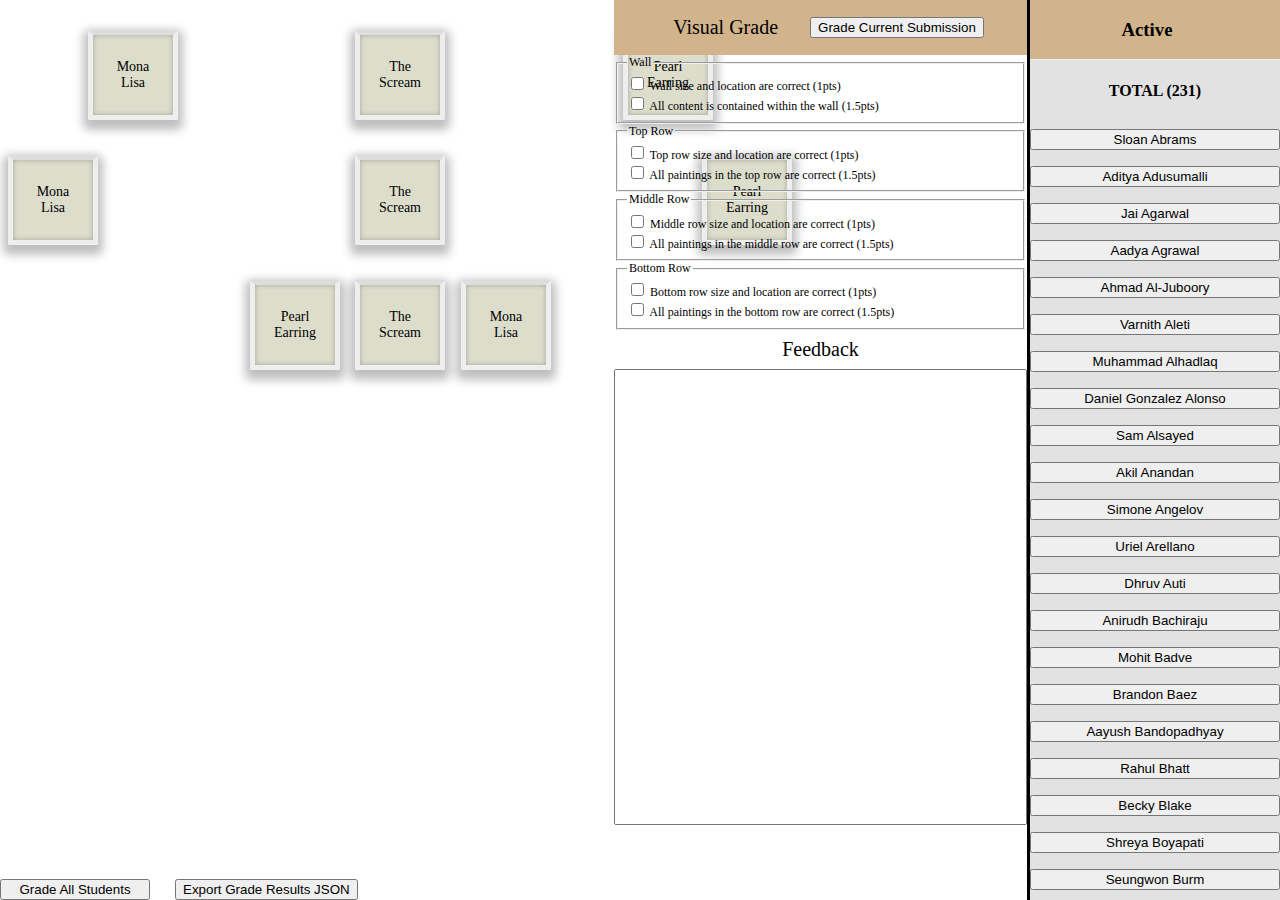
<file: index.html>
<!-- DO NOT MODIFY THIS HTML FILE -->
<!DOCTYPE html>
<html lang="en">

<head>
  <meta charset="utf-8" />
  <meta name="viewport" content="width=device-width, initial-scale=1" />
  <meta name="description" content="CS 409 Midterm" />
  <link rel="stylesheet" href="readonly.css" />
  <link rel="stylesheet" href="grading/public/grading.css" />
  <!-- This will dynamically change with buttons! -->
  <link id="submission-style-css" rel="stylesheet" href="style.css" />

  <!-- Grading script -->
  <script src="grading/public/autograder.js"></script>
  <title> CS 409 Midterm </title>
</head>

<body>

  <div class="container">
    <div class="row-1">
      <div class="frame location-1">
        <div class="frame-label">
          Mona Lisa
        </div>
      </div>
      <div class="frame location-2">
        <div class="frame-label">
          The Scream
        </div>
      </div>
      <div class="frame location-3">
        <div class="frame-label">
          Pearl Earring
        </div>
      </div>
    </div>
    <div class="row-2">
      <div class="frame location-4">
        <div class="frame-label">
          Mona Lisa
        </div>
      </div>
      <div class="frame location-5">
        <div class="frame-label">
          The Scream
        </div>
      </div>
      <div class="frame location-6">
        <div class="frame-label">
          Pearl Earring
        </div>
      </div>
    </div>
    <div class="row-3">
      <div class="frame location-7">
        <div class="frame-label">
          Pearl Earring
        </div>
      </div>
      <div class="frame location-8">
        <div class="frame-label">
          The Scream
        </div>
      </div>
      <div class="frame location-9">
        <div class="frame-label">
          Mona Lisa
        </div>
      </div>
    </div>

    <div class="wall">
      <div class="row">
        <div class="mona-lisa"></div>
        <div class="the-scream"></div>
        <div class="girl-with-the-pearl-earring"></div>
      </div>
      <div class="row">
        <div class="mona-lisa"></div>
        <div class="the-scream"></div>
        <div class="girl-with-the-pearl-earring"></div>
      </div>
      <div class="row">
        <div class="mona-lisa"></div>
        <div class="the-scream"></div>
        <div class="girl-with-the-pearl-earring"></div>
      </div>
    </div>
  </div>

  <button id="grade-all-button" onclick="gradeAll()">Grade All Students</button>
  <button id="export-all-button" onclick="download()">Export Grade Results JSON</button>

  <div id="grading-tools">

    <div id="grading-tools-autograder">
      <form id="visual-grade-rubric">
        <div id="grading-tools-form-header">
          <div style="font-size: 20px; padding: 16px; text-align: center;">Visual Grade</div>
          <button onclick="grade()">Grade Current Submission</button>
        </div>
        <fieldset>
          <legend style="user-select: none;">Wall</legend>
          <div>
            <input type="checkbox" id="wall-style-check" name="wall-style-check" data-visual-points="1"
              data-error-message="Wall size and location are incorrect" />
            <label for="wall-style-check" style="user-select: none;">Wall size and location are correct (1pts)</label>
          </div>
          <div>
            <input type="checkbox" id="wall-content-check" name="wall-content-check" data-visual-points="1.5"
              data-error-message="Not all content is contained within the wall" />
            <label for="wall-content-check" style="user-select: none;">All content is contained within the
              wall (1.5pts)</label>
          </div>
        </fieldset>
        <fieldset>
          <legend style="user-select: none;">Top Row</legend>
          <div>
            <input type="checkbox" id="top-row-rows-check" name="top-row-rows-check" data-visual-points="1"
              data-error-message="" data-error-message="Top row size and location are incorrect" />
            <label for="top-row-rows-check" style="user-select: none;">Top row size and location are correct
              (1pts)</label>
          </div>
          <div>
            <input type="checkbox" id="top-row-images-check" name="top-row-images-check" data-visual-points="1.5"
              data-error-message="One or more paintings in the top row is incorrect" />
            <label for="top-row-images-check" style="user-select: none;">All paintings in the top row are correct
              (1.5pts)</label>
          </div>
        </fieldset>
        <fieldset>
          <legend style="user-select: none;">Middle Row</legend>
          <div>
            <input type="checkbox" id="middle-row-rows-check" name="middle-row-rows-check" data-visual-points="1"
              data-error-message="Middle row size and location are incorrect" />
            <label for="middle-row-rows-check" style="user-select: none;">Middle row size and location are correct
              (1pts)</label>
          </div>
          <div>
            <input type="checkbox" id="middle-row-images-check" name="middle-row-images-check" data-visual-points="1.5"
              data-error-message="One or more paintings in the middle row is incorrect" />
            <label for="middle-row-images-check" style="user-select: none;">All paintings in the middle row are correct
              (1.5pts)</label>
          </div>
        </fieldset>
        <fieldset>
          <legend style="user-select: none;">Bottom Row</legend>
          <div>
            <input type="checkbox" id="bottom-row-rows-check" name="bottom-row-rows-check" data-visual-points="1"
              data-error-message="Bottom row size and location are incorrect" />
            <label for="bottom-row-rows-check" style="user-select: none;">Bottom row size and location are correct
              (1pts)</label>
          </div>
          <div>
            <input type="checkbox" id="bottom-row-images-check" name="bottom-row-images-check" data-visual-points="1.5"
              data-error-message="One or more paintings in the bottom row is incorrect" />
            <label for="bottom-row-images-check" style="user-select: none;">All paintings in the bottom row are correct
              (1.5pts)</label>
          </div>
        </fieldset>
      </form>

      <div style="font-size: 20px; padding: 8px; text-align: center;">
        Feedback
      </div>
      <textarea id="autograde-feedback" readonly style="resize: none; height: 50vh;"></textarea>
    </div>

    <div id="grading-tools-filter">

      <div id="grading-tools-header">
        <h3>Active <span id="count"></span></h3>
        <p id="active"></p>
      </div>

      <div id="grading-tools-submissions">
        <h4>TOTAL <span id="total"></span></h4>
        <!-- TODO: Copy paste buttons from buttons.html here -->
        <button id="submission_button_1" class="submission_button" onclick="swapStyle(this)"
          style="margin: 8px; width: 100%; height: 48px;" data-button-id="1" data-canvas-full-name="Sloan Abrams"
          data-canvas-id="123250" data-css-file-name="abrams_sloan123250_question_5177500_14851024_style.css">
          Sloan Abrams
        </button>
        <button id="submission_button_2" class="submission_button" onclick="swapStyle(this)"
          style="margin: 8px; width: 100%; height: 48px;" data-button-id="2" data-canvas-full-name="Aditya Adusumalli"
          data-canvas-id="113676" data-css-file-name="adusumalli_aditya113676_question_5177500_14845817_style.css">
          Aditya Adusumalli
        </button>
        <button id="submission_button_3" class="submission_button" onclick="swapStyle(this)"
          style="margin: 8px; width: 100%; height: 48px;" data-button-id="3" data-canvas-full-name="Jai Agarwal"
          data-canvas-id="360306" data-css-file-name="agarwal_jai360306_question_5177500_14845621_style.css">
          Jai Agarwal
        </button>
        <button id="submission_button_4" class="submission_button" onclick="swapStyle(this)"
          style="margin: 8px; width: 100%; height: 48px;" data-button-id="4" data-canvas-full-name="Aadya Agrawal"
          data-canvas-id="406572" data-css-file-name="agrawal_aadya406572_question_5177500_14805966_style.css">
          Aadya Agrawal
        </button>
        <button id="submission_button_5" class="submission_button" onclick="swapStyle(this)"
          style="margin: 8px; width: 100%; height: 48px;" data-button-id="5" data-canvas-full-name="Ahmad Al-Juboory"
          data-canvas-id="9416" data-css-file-name="al-juboory_ahmad9416_question_5177500_14809642_style.css">
          Ahmad Al-Juboory
        </button>
        <button id="submission_button_6" class="submission_button" onclick="swapStyle(this)"
          style="margin: 8px; width: 100%; height: 48px;" data-button-id="6" data-canvas-full-name="Varnith Aleti"
          data-canvas-id="323043" data-css-file-name="aleti_varnith323043_question_5177500_14837229_style.css">
          Varnith Aleti
        </button>
        <button id="submission_button_7" class="submission_button" onclick="swapStyle(this)"
          style="margin: 8px; width: 100%; height: 48px;" data-button-id="7" data-canvas-full-name="Muhammad Alhadlaq"
          data-canvas-id="67734" data-css-file-name="alhadlaq_muhammad67734_question_5177500_14848993_styles.css">
          Muhammad Alhadlaq
        </button>
        <button id="submission_button_8" class="submission_button" onclick="swapStyle(this)"
          style="margin: 8px; width: 100%; height: 48px;" data-button-id="8"
          data-canvas-full-name="Daniel Gonzalez Alonso" data-canvas-id="410769"
          data-css-file-name="alonso_gonzalez_daniel410769_question_5177500_14766441_style.css">
          Daniel Gonzalez Alonso
        </button>
        <button id="submission_button_9" class="submission_button" onclick="swapStyle(this)"
          style="margin: 8px; width: 100%; height: 48px;" data-button-id="9" data-canvas-full-name="Sam Alsayed"
          data-canvas-id="324079" data-css-file-name="alsayed_sam324079_question_5177500_14838723_style.css">
          Sam Alsayed
        </button>
        <button id="submission_button_10" class="submission_button" onclick="swapStyle(this)"
          style="margin: 8px; width: 100%; height: 48px;" data-button-id="10" data-canvas-full-name="Akil Anandan"
          data-canvas-id="402823" data-css-file-name="anandan_akil402823_question_5177500_14801372_style.css">
          Akil Anandan
        </button>
        <button id="submission_button_11" class="submission_button" onclick="swapStyle(this)"
          style="margin: 8px; width: 100%; height: 48px;" data-button-id="11" data-canvas-full-name="Simone Angelov"
          data-canvas-id="122604" data-css-file-name="angelov_simone122604_question_5177500_14786358_styles.css">
          Simone Angelov
        </button>
        <button id="submission_button_12" class="submission_button" onclick="swapStyle(this)"
          style="margin: 8px; width: 100%; height: 48px;" data-button-id="12" data-canvas-full-name="Uriel Arellano"
          data-canvas-id="355762" data-css-file-name="arellano_uriel355762_question_5177500_14828532_styles.css">
          Uriel Arellano
        </button>
        <button id="submission_button_13" class="submission_button" onclick="swapStyle(this)"
          style="margin: 8px; width: 100%; height: 48px;" data-button-id="13" data-canvas-full-name="Dhruv Auti"
          data-canvas-id="32379" data-css-file-name="auti_dhruv32379_question_5177500_14799622_style.css">
          Dhruv Auti
        </button>
        <button id="submission_button_14" class="submission_button" onclick="swapStyle(this)"
          style="margin: 8px; width: 100%; height: 48px;" data-button-id="14" data-canvas-full-name="Anirudh Bachiraju"
          data-canvas-id="114103" data-css-file-name="bachiraju_anirudh114103_question_5177500_14850896_style.css">
          Anirudh Bachiraju
        </button>
        <button id="submission_button_15" class="submission_button" onclick="swapStyle(this)"
          style="margin: 8px; width: 100%; height: 48px;" data-button-id="15" data-canvas-full-name="Mohit Badve"
          data-canvas-id="404236" data-css-file-name="badve_mohit404236_question_5177500_14851504_style.css">
          Mohit Badve
        </button>
        <button id="submission_button_16" class="submission_button" onclick="swapStyle(this)"
          style="margin: 8px; width: 100%; height: 48px;" data-button-id="16" data-canvas-full-name="Brandon Baez"
          data-canvas-id="203249" data-css-file-name="baez_brandon203249_question_5177500_14810297_style.css">
          Brandon Baez
        </button>
        <button id="submission_button_17" class="submission_button" onclick="swapStyle(this)"
          style="margin: 8px; width: 100%; height: 48px;" data-button-id="17"
          data-canvas-full-name="Aayush Bandopadhyay" data-canvas-id="114117"
          data-css-file-name="bandopadhyay_aayush114117_question_5177500_14843415_styles.css">
          Aayush Bandopadhyay
        </button>
        <button id="submission_button_18" class="submission_button" onclick="swapStyle(this)"
          style="margin: 8px; width: 100%; height: 48px;" data-button-id="18" data-canvas-full-name="Rahul Bhatt"
          data-canvas-id="121966" data-css-file-name="bhatt_rahul121966_question_5177500_14767002_style.css">
          Rahul Bhatt
        </button>
        <button id="submission_button_19" class="submission_button" onclick="swapStyle(this)"
          style="margin: 8px; width: 100%; height: 48px;" data-button-id="19" data-canvas-full-name="Becky Blake"
          data-canvas-id="122596" data-css-file-name="blake_becky122596_question_5177500_14806700_style.css">
          Becky Blake
        </button>
        <button id="submission_button_20" class="submission_button" onclick="swapStyle(this)"
          style="margin: 8px; width: 100%; height: 48px;" data-button-id="20" data-canvas-full-name="Shreya Boyapati"
          data-canvas-id="141033" data-css-file-name="boyapati_shreya141033_question_5177500_14835411_style.css">
          Shreya Boyapati
        </button>
        <button id="submission_button_21" class="submission_button" onclick="swapStyle(this)"
          style="margin: 8px; width: 100%; height: 48px;" data-button-id="21" data-canvas-full-name="Seungwon Burm"
          data-canvas-id="401734" data-css-file-name="burm_seungwon401734_question_5177500_14786770_style.css">
          Seungwon Burm
        </button>
        <button id="submission_button_22" class="submission_button" onclick="swapStyle(this)"
          style="margin: 8px; width: 100%; height: 48px;" data-button-id="22" data-canvas-full-name="Ariel Byun"
          data-canvas-id="16442" data-css-file-name="byun_ariel16442_question_5177500_14805654_style.css">
          Ariel Byun
        </button>
        <button id="submission_button_23" class="submission_button" onclick="swapStyle(this)"
          style="margin: 8px; width: 100%; height: 48px;" data-button-id="23" data-canvas-full-name="Qinghong Cai"
          data-canvas-id="402628" data-css-file-name="cai_qinghong402628_question_5177500_14768905_style.css">
          Qinghong Cai
        </button>
        <button id="submission_button_24" class="submission_button" onclick="swapStyle(this)"
          style="margin: 8px; width: 100%; height: 48px;" data-button-id="24" data-canvas-full-name="Xiaoyang Cai"
          data-canvas-id="107432" data-css-file-name="cai_xiaoyang107432_question_5177500_14813500_style.css">
          Xiaoyang Cai
        </button>
        <button id="submission_button_25" class="submission_button" onclick="swapStyle(this)"
          style="margin: 8px; width: 100%; height: 48px;" data-button-id="25" data-canvas-full-name="Yue Cao"
          data-canvas-id="326369" data-css-file-name="cao_yue326369_question_5177500_14835581_style.css">
          Yue Cao
        </button>
        <button id="submission_button_26" class="submission_button" onclick="swapStyle(this)"
          style="margin: 8px; width: 100%; height: 48px;" data-button-id="26" data-canvas-full-name="Zhiteng Cao"
          data-canvas-id="385740" data-css-file-name="cao_zhiteng385740_question_5177500_14850962_style.css">
          Zhiteng Cao
        </button>
        <button id="submission_button_27" class="submission_button" onclick="swapStyle(this)"
          style="margin: 8px; width: 100%; height: 48px;" data-button-id="27" data-canvas-full-name="Sneha Chaliki"
          data-canvas-id="329973" data-css-file-name="chaliki_sneha329973_question_5177500_14832400_style.css">
          Sneha Chaliki
        </button>
        <button id="submission_button_28" class="submission_button" onclick="swapStyle(this)"
          style="margin: 8px; width: 100%; height: 48px;" data-button-id="28" data-canvas-full-name="Han-Chih Chang"
          data-canvas-id="402838" data-css-file-name="chang_han-chih402838_question_5177500_14798561_style.css">
          Han-Chih Chang
        </button>
        <button id="submission_button_29" class="submission_button" onclick="swapStyle(this)"
          style="margin: 8px; width: 100%; height: 48px;" data-button-id="29" data-canvas-full-name="Divyansh Chaudhary"
          data-canvas-id="374675" data-css-file-name="chaudhary_divyansh374675_question_5177500_14800303_style.css">
          Divyansh Chaudhary
        </button>
        <button id="submission_button_30" class="submission_button" onclick="swapStyle(this)"
          style="margin: 8px; width: 100%; height: 48px;" data-button-id="30" data-canvas-full-name="Congzheng Chen"
          data-canvas-id="406291" data-css-file-name="chen_congzheng406291_question_5177500_14833608_style.css">
          Congzheng Chen
        </button>
        <button id="submission_button_31" class="submission_button" onclick="swapStyle(this)"
          style="margin: 8px; width: 100%; height: 48px;" data-button-id="31" data-canvas-full-name="Hongxiao Chen"
          data-canvas-id="43346" data-css-file-name="chen_hongxiao43346_question_5177500_14722223_style.css">
          Hongxiao Chen
        </button>
        <button id="submission_button_32" class="submission_button" onclick="swapStyle(this)"
          style="margin: 8px; width: 100%; height: 48px;" data-button-id="32" data-canvas-full-name="Shenghao Cheng"
          data-canvas-id="174555" data-css-file-name="cheng_shenghao174555_question_5177500_14755827_style.css">
          Shenghao Cheng
        </button>
        <button id="submission_button_33" class="submission_button" onclick="swapStyle(this)"
          style="margin: 8px; width: 100%; height: 48px;" data-button-id="33" data-canvas-full-name="Shuo Cheng"
          data-canvas-id="368899" data-css-file-name="cheng_shuo368899_question_5177500_14851139_style.css">
          Shuo Cheng
        </button>
        <button id="submission_button_34" class="submission_button" onclick="swapStyle(this)"
          style="margin: 8px; width: 100%; height: 48px;" data-button-id="34" data-canvas-full-name="Yu-Ting Cheng"
          data-canvas-id="406714" data-css-file-name="cheng_yu-ting406714_question_5177500_14798652_style.css">
          Yu-Ting Cheng
        </button>
        <button id="submission_button_35" class="submission_button" onclick="swapStyle(this)"
          style="margin: 8px; width: 100%; height: 48px;" data-button-id="35" data-canvas-full-name="Alyson Chu"
          data-canvas-id="15421" data-css-file-name="chu_alyson15421_question_5177500_14815412_style.css">
          Alyson Chu
        </button>
        <button id="submission_button_36" class="submission_button" onclick="swapStyle(this)"
          style="margin: 8px; width: 100%; height: 48px;" data-button-id="36" data-canvas-full-name="Jarrett Cura"
          data-canvas-id="326347" data-css-file-name="cura_jarrett326347_question_5177500_14798079_styles.css">
          Jarrett Cura
        </button>
        <button id="submission_button_37" class="submission_button" onclick="swapStyle(this)"
          style="margin: 8px; width: 100%; height: 48px;" data-button-id="37" data-canvas-full-name="Sravya Davuluri"
          data-canvas-id="327845" data-css-file-name="davuluri_sravya327845_question_5177500_14823798_style.css">
          Sravya Davuluri
        </button>
        <button id="submission_button_38" class="submission_button" onclick="swapStyle(this)"
          style="margin: 8px; width: 100%; height: 48px;" data-button-id="38" data-canvas-full-name="Kian Guzman De"
          data-canvas-id="325547" data-css-file-name="de_guzman_kian325547_question_5177500_14850499_style.css">
          Kian Guzman De
        </button>
        <button id="submission_button_39" class="submission_button" onclick="swapStyle(this)"
          style="margin: 8px; width: 100%; height: 48px;" data-button-id="39" data-canvas-full-name="Chris Deng"
          data-canvas-id="125041" data-css-file-name="deng_chris125041_question_5177500_14804796_style.css">
          Chris Deng
        </button>
        <button id="submission_button_40" class="submission_button" onclick="swapStyle(this)"
          style="margin: 8px; width: 100%; height: 48px;" data-button-id="40" data-canvas-full-name="Neeya Devanagondi"
          data-canvas-id="121345" data-css-file-name="devanagondi_neeya121345_question_5177500_14767065_style.css">
          Neeya Devanagondi
        </button>
        <button id="submission_button_41" class="submission_button" onclick="swapStyle(this)"
          style="margin: 8px; width: 100%; height: 48px;" data-button-id="41"
          data-canvas-full-name="Sunil Shantanu Dhamdhere" data-canvas-id="407279"
          data-css-file-name="dhamdhere_shantanu_sunil407279_question_5177500_14850948_style.css">
          Sunil Shantanu Dhamdhere
        </button>
        <button id="submission_button_42" class="submission_button" onclick="swapStyle(this)"
          style="margin: 8px; width: 100%; height: 48px;" data-button-id="42" data-canvas-full-name="Xiu Dong"
          data-canvas-id="407815" data-css-file-name="dong_xiu407815_question_5177500_14824861_style.css">
          Xiu Dong
        </button>
        <button id="submission_button_43" class="submission_button" onclick="swapStyle(this)"
          style="margin: 8px; width: 100%; height: 48px;" data-button-id="43" data-canvas-full-name="Amogh Donthi"
          data-canvas-id="329773" data-css-file-name="donthi_amogh329773_question_5177500_14772862_style.css">
          Amogh Donthi
        </button>
        <button id="submission_button_44" class="submission_button" onclick="swapStyle(this)"
          style="margin: 8px; width: 100%; height: 48px;" data-button-id="44" data-canvas-full-name="Aditya Dora"
          data-canvas-id="364148" data-css-file-name="dora_aditya364148_question_5177500_14853291_style.css">
          Aditya Dora
        </button>
        <button id="submission_button_45" class="submission_button" onclick="swapStyle(this)"
          style="margin: 8px; width: 100%; height: 48px;" data-button-id="45" data-canvas-full-name="Samuel Du"
          data-canvas-id="99387" data-css-file-name="du_samuel99387_question_5177500_14846132_styles.css">
          Samuel Du
        </button>
        <button id="submission_button_46" class="submission_button" onclick="swapStyle(this)"
          style="margin: 8px; width: 100%; height: 48px;" data-button-id="46" data-canvas-full-name="Teddy Dumitru"
          data-canvas-id="403412" data-css-file-name="dumitru_teddy403412_question_5177500_14772921_styles.css">
          Teddy Dumitru
        </button>
        <button id="submission_button_47" class="submission_button" onclick="swapStyle(this)"
          style="margin: 8px; width: 100%; height: 48px;" data-button-id="47" data-canvas-full-name="Elliot Dziemiela"
          data-canvas-id="37225" data-css-file-name="dziemiela_elliot37225_question_5177500_14833338_style.css">
          Elliot Dziemiela
        </button>
        <button id="submission_button_48" class="submission_button" onclick="swapStyle(this)"
          style="margin: 8px; width: 100%; height: 48px;" data-button-id="48" data-canvas-full-name="Reece Farrell"
          data-canvas-id="122105" data-css-file-name="farrell_reece122105_question_5177500_14850728_question3.css">
          Reece Farrell
        </button>
        <button id="submission_button_49" class="submission_button" onclick="swapStyle(this)"
          style="margin: 8px; width: 100%; height: 48px;" data-button-id="49" data-canvas-full-name="Kangyu Feng"
          data-canvas-id="59838" data-css-file-name="feng_kangyu59838_question_5177500_14811753_style.css">
          Kangyu Feng
        </button>
        <button id="submission_button_50" class="submission_button" onclick="swapStyle(this)"
          style="margin: 8px; width: 100%; height: 48px;" data-button-id="50" data-canvas-full-name="Lauren Fiene"
          data-canvas-id="120135" data-css-file-name="fiene_lauren120135_question_5177500_14851542_style.css">
          Lauren Fiene
        </button>
        <button id="submission_button_51" class="submission_button" onclick="swapStyle(this)"
          style="margin: 8px; width: 100%; height: 48px;" data-button-id="51" data-canvas-full-name="Collin Fox"
          data-canvas-id="115419" data-css-file-name="fox_collin115419_question_5177500_14829927_style.css">
          Collin Fox
        </button>
        <button id="submission_button_52" class="submission_button" onclick="swapStyle(this)"
          style="margin: 8px; width: 100%; height: 48px;" data-button-id="52" data-canvas-full-name="Aryan Gandhi"
          data-canvas-id="14331" data-css-file-name="gandhi_aryan14331_question_5177500_14851124_style.css">
          Aryan Gandhi
        </button>
        <button id="submission_button_53" class="submission_button" onclick="swapStyle(this)"
          style="margin: 8px; width: 100%; height: 48px;" data-button-id="53"
          data-canvas-full-name="Anandan Krishna Ganesan" data-canvas-id="360865"
          data-css-file-name="ganesan_krishna_anandan360865_question_5177500_14803532_style.css">
          Anandan Krishna Ganesan
        </button>
        <button id="submission_button_54" class="submission_button" onclick="swapStyle(this)"
          style="margin: 8px; width: 100%; height: 48px;" data-button-id="54" data-canvas-full-name="Natalie Gavin"
          data-canvas-id="328374" data-css-file-name="gavin_natalie328374_question_5177500_14838374_style.css">
          Natalie Gavin
        </button>
        <button id="submission_button_55" class="submission_button" onclick="swapStyle(this)"
          style="margin: 8px; width: 100%; height: 48px;" data-button-id="55" data-canvas-full-name="Aryan Gupta"
          data-canvas-id="405253" data-css-file-name="gupta_aryan405253_question_5177500_14826888_style.css">
          Aryan Gupta
        </button>
        <button id="submission_button_56" class="submission_button" onclick="swapStyle(this)"
          style="margin: 8px; width: 100%; height: 48px;" data-button-id="56" data-canvas-full-name="Shusen Han"
          data-canvas-id="376436" data-css-file-name="han_shusen376436_question_5177500_14776357_style.css">
          Shusen Han
        </button>
        <button id="submission_button_57" class="submission_button" onclick="swapStyle(this)"
          style="margin: 8px; width: 100%; height: 48px;" data-button-id="57" data-canvas-full-name="Ruiying He"
          data-canvas-id="413013" data-css-file-name="he_ruiying413013_question_5177500_14850779_style.css">
          Ruiying He
        </button>
        <button id="submission_button_58" class="submission_button" onclick="swapStyle(this)"
          style="margin: 8px; width: 100%; height: 48px;" data-button-id="58" data-canvas-full-name="Chase Hinkle"
          data-canvas-id="115832" data-css-file-name="hinkle_chase115832_question_5177500_14850762_styles.css">
          Chase Hinkle
        </button>
        <button id="submission_button_59" class="submission_button" onclick="swapStyle(this)"
          style="margin: 8px; width: 100%; height: 48px;" data-button-id="59" data-canvas-full-name="Alan Hou"
          data-canvas-id="45873" data-css-file-name="hou_alan45873_question_5177500_14837258_style.css">
          Alan Hou
        </button>
        <button id="submission_button_60" class="submission_button" onclick="swapStyle(this)"
          style="margin: 8px; width: 100%; height: 48px;" data-button-id="60" data-canvas-full-name="Martin Hou"
          data-canvas-id="360431" data-css-file-name="hou_martin360431_question_5177500_14751040_style.css">
          Martin Hou
        </button>
        <button id="submission_button_61" class="submission_button" onclick="swapStyle(this)"
          style="margin: 8px; width: 100%; height: 48px;" data-button-id="61" data-canvas-full-name="Chia-Chun Hsiao"
          data-canvas-id="400285" data-css-file-name="hsiao_chia-chun400285_question_5177500_14724846_style.css">
          Chia-Chun Hsiao
        </button>
        <button id="submission_button_62" class="submission_button" onclick="swapStyle(this)"
          style="margin: 8px; width: 100%; height: 48px;" data-button-id="62" data-canvas-full-name="Runzhao Hu"
          data-canvas-id="122736" data-css-file-name="hu_runzhao122736_question_5177500_14736725_style.css">
          Runzhao Hu
        </button>
        <button id="submission_button_63" class="submission_button" onclick="swapStyle(this)"
          style="margin: 8px; width: 100%; height: 48px;" data-button-id="63" data-canvas-full-name="Shaobo Hu"
          data-canvas-id="386177" data-css-file-name="hu_shaobo386177_question_5177500_14724724_style.css">
          Shaobo Hu
        </button>
        <button id="submission_button_64" class="submission_button" onclick="swapStyle(this)"
          style="margin: 8px; width: 100%; height: 48px;" data-button-id="64" data-canvas-full-name="Tairan Hu"
          data-canvas-id="413044" data-css-file-name="hu_tairan413044_question_5177500_14801717_style.css">
          Tairan Hu
        </button>
        <button id="submission_button_65" class="submission_button" onclick="swapStyle(this)"
          style="margin: 8px; width: 100%; height: 48px;" data-button-id="65" data-canvas-full-name="Jade Huang"
          data-canvas-id="362591" data-css-file-name="huang_jade362591_question_5177500_14799892_style.css">
          Jade Huang
        </button>
        <button id="submission_button_66" class="submission_button" onclick="swapStyle(this)"
          style="margin: 8px; width: 100%; height: 48px;" data-button-id="66" data-canvas-full-name="Samuel Hurh"
          data-canvas-id="94510" data-css-file-name="hurh_samuel94510_question_5177500_14851785_style.css">
          Samuel Hurh
        </button>
        <button id="submission_button_67" class="submission_button" onclick="swapStyle(this)"
          style="margin: 8px; width: 100%; height: 48px;" data-button-id="67" data-canvas-full-name="Izhaan Hussain"
          data-canvas-id="48774" data-css-file-name="hussain_izhaan48774_question_5177500_14846018_style.css">
          Izhaan Hussain
        </button>
        <button id="submission_button_68" class="submission_button" onclick="swapStyle(this)"
          style="margin: 8px; width: 100%; height: 48px;" data-button-id="68" data-canvas-full-name="Helen Ilkiu"
          data-canvas-id="46443" data-css-file-name="ilkiu_helen46443_question_5177500_14801964_style.css">
          Helen Ilkiu
        </button>
        <button id="submission_button_69" class="submission_button" onclick="swapStyle(this)"
          style="margin: 8px; width: 100%; height: 48px;" data-button-id="69" data-canvas-full-name="Neha Jagadeesha"
          data-canvas-id="323321" data-css-file-name="jagadeesha_neha323321_question_5177500_14852516_style.css">
          Neha Jagadeesha
        </button>
        <button id="submission_button_70" class="submission_button" onclick="swapStyle(this)"
          style="margin: 8px; width: 100%; height: 48px;" data-button-id="70" data-canvas-full-name="Shrushti Jagtap"
          data-canvas-id="360428" data-css-file-name="jagtap_shrushti360428_question_5177500_14809081_styles.css">
          Shrushti Jagtap
        </button>
        <button id="submission_button_71" class="submission_button" onclick="swapStyle(this)"
          style="margin: 8px; width: 100%; height: 48px;" data-button-id="71" data-canvas-full-name="Alison Jia"
          data-canvas-id="107151" data-css-file-name="jia_alison107151_question_5177500_14811679_style.css">
          Alison Jia
        </button>
        <button id="submission_button_72" class="submission_button" onclick="swapStyle(this)"
          style="margin: 8px; width: 100%; height: 48px;" data-button-id="72" data-canvas-full-name="Dian Jin"
          data-canvas-id="371287" data-css-file-name="jin_dian371287_question_5177500_14837943_style.css">
          Dian Jin
        </button>
        <button id="submission_button_73" class="submission_button" onclick="swapStyle(this)"
          style="margin: 8px; width: 100%; height: 48px;" data-button-id="73" data-canvas-full-name="Bolden Jones"
          data-canvas-id="331325" data-css-file-name="jones_bolden331325_question_5177500_14845607_styles.css">
          Bolden Jones
        </button>
        <button id="submission_button_74" class="submission_button" onclick="swapStyle(this)"
          style="margin: 8px; width: 100%; height: 48px;" data-button-id="74" data-canvas-full-name="Shalin Joshi"
          data-canvas-id="323190" data-css-file-name="joshi_shalin323190_question_5177500_14833218_style.css">
          Shalin Joshi
        </button>
        <button id="submission_button_75" class="submission_button" onclick="swapStyle(this)"
          style="margin: 8px; width: 100%; height: 48px;" data-button-id="75"
          data-canvas-full-name="Rudy Juarez-Ovallos" data-canvas-id="122320"
          data-css-file-name="juarez-ovallos_rudy122320_question_5177500_14845511_style.css">
          Rudy Juarez-Ovallos
        </button>
        <button id="submission_button_76" class="submission_button" onclick="swapStyle(this)"
          style="margin: 8px; width: 100%; height: 48px;" data-button-id="76" data-canvas-full-name="Venkatesh Kamat"
          data-canvas-id="401574" data-css-file-name="kamat_venkatesh401574_question_5177500_14836171_style.css">
          Venkatesh Kamat
        </button>
        <button id="submission_button_77" class="submission_button" onclick="swapStyle(this)"
          style="margin: 8px; width: 100%; height: 48px;" data-button-id="77"
          data-canvas-full-name="Monish Karakampalle" data-canvas-id="325796"
          data-css-file-name="karakampalle_monish325796_question_5177500_14845949_style.css">
          Monish Karakampalle
        </button>
        <button id="submission_button_78" class="submission_button" onclick="swapStyle(this)"
          style="margin: 8px; width: 100%; height: 48px;" data-button-id="78" data-canvas-full-name="Rahul Kasibhatla"
          data-canvas-id="121976" data-css-file-name="kasibhatla_rahul121976_question_5177500_14768792_style.css">
          Rahul Kasibhatla
        </button>
        <button id="submission_button_79" class="submission_button" onclick="swapStyle(this)"
          style="margin: 8px; width: 100%; height: 48px;" data-button-id="79" data-canvas-full-name="Shivam Kaushik"
          data-canvas-id="123030" data-css-file-name="kaushik_shivam123030_question_5177500_14786276_style.css">
          Shivam Kaushik
        </button>
        <button id="submission_button_80" class="submission_button" onclick="swapStyle(this)"
          style="margin: 8px; width: 100%; height: 48px;" data-button-id="80" data-canvas-full-name="Emily Kaven"
          data-canvas-id="119199" data-css-file-name="kaven_emily119199_question_5177500_14804832_style.css">
          Emily Kaven
        </button>
        <button id="submission_button_81" class="submission_button" onclick="swapStyle(this)"
          style="margin: 8px; width: 100%; height: 48px;" data-button-id="81" data-canvas-full-name="Ilana Kaven"
          data-canvas-id="118225" data-css-file-name="kaven_ilana118225_question_5177500_14805301_style.css">
          Ilana Kaven
        </button>
        <button id="submission_button_82" class="submission_button" onclick="swapStyle(this)"
          style="margin: 8px; width: 100%; height: 48px;" data-button-id="82" data-canvas-full-name="Tabeeb Khandaker"
          data-canvas-id="100461" data-css-file-name="khandaker_tabeeb100461_question_5177500_14827568_styles.css">
          Tabeeb Khandaker
        </button>
        <button id="submission_button_83" class="submission_button" onclick="swapStyle(this)"
          style="margin: 8px; width: 100%; height: 48px;" data-button-id="83" data-canvas-full-name="Lin Kim"
          data-canvas-id="369523" data-css-file-name="kim_lin369523_question_5177500_14852667_style.css">
          Lin Kim
        </button>
        <button id="submission_button_84" class="submission_button" onclick="swapStyle(this)"
          style="margin: 8px; width: 100%; height: 48px;" data-button-id="84" data-canvas-full-name="Ameya Kolhatkar"
          data-canvas-id="403330" data-css-file-name="kolhatkar_ameya403330_question_5177500_14808015_style.css">
          Ameya Kolhatkar
        </button>
        <button id="submission_button_85" class="submission_button" onclick="swapStyle(this)"
          style="margin: 8px; width: 100%; height: 48px;" data-button-id="85" data-canvas-full-name="Nobt Komolkhetruck"
          data-canvas-id="102076" data-css-file-name="komolkhetruck_nobt102076_question_5177500_14850297_style.css">
          Nobt Komolkhetruck
        </button>
        <button id="submission_button_86" class="submission_button" onclick="swapStyle(this)"
          style="margin: 8px; width: 100%; height: 48px;" data-button-id="86" data-canvas-full-name="Mike Koziol"
          data-canvas-id="320890" data-css-file-name="koziol_mike320890_question_5177500_14729735_style.css">
          Mike Koziol
        </button>
        <button id="submission_button_87" class="submission_button" onclick="swapStyle(this)"
          style="margin: 8px; width: 100%; height: 48px;" data-button-id="87" data-canvas-full-name="Lalit Kudikala"
          data-canvas-id="331471" data-css-file-name="kudikala_lalit331471_question_5177500_14819853_style.css">
          Lalit Kudikala
        </button>
        <button id="submission_button_88" class="submission_button" onclick="swapStyle(this)"
          style="margin: 8px; width: 100%; height: 48px;" data-button-id="88" data-canvas-full-name="Swati Kulkarni"
          data-canvas-id="385664" data-css-file-name="kulkarni_swati385664_question_5177500_14842974_style.css">
          Swati Kulkarni
        </button>
        <button id="submission_button_89" class="submission_button" onclick="swapStyle(this)"
          style="margin: 8px; width: 100%; height: 48px;" data-button-id="89" data-canvas-full-name="Monica Kumar"
          data-canvas-id="320509" data-css-file-name="kumar_monica320509_question_5177500_14835883_style.css">
          Monica Kumar
        </button>
        <button id="submission_button_90" class="submission_button" onclick="swapStyle(this)"
          style="margin: 8px; width: 100%; height: 48px;" data-button-id="90"
          data-canvas-full-name="Anirudha Kyathsandra" data-canvas-id="402750"
          data-css-file-name="kyathsandra_anirudha402750_question_5177500_14837898_styles.css">
          Anirudha Kyathsandra
        </button>
        <button id="submission_button_91" class="submission_button" onclick="swapStyle(this)"
          style="margin: 8px; width: 100%; height: 48px;" data-button-id="91" data-canvas-full-name="Yuhui Lai"
          data-canvas-id="272986" data-css-file-name="lai_yuhui272986_question_5177500_14852232_style.css">
          Yuhui Lai
        </button>
        <button id="submission_button_92" class="submission_button" onclick="swapStyle(this)"
          style="margin: 8px; width: 100%; height: 48px;" data-button-id="92" data-canvas-full-name="Siddharth Lal"
          data-canvas-id="364240" data-css-file-name="lal_siddharth364240_question_5177500_14833877_style.css">
          Siddharth Lal
        </button>
        <button id="submission_button_93" class="submission_button" onclick="swapStyle(this)"
          style="margin: 8px; width: 100%; height: 48px;" data-button-id="93" data-canvas-full-name="Victor Larios"
          data-canvas-id="124111" data-css-file-name="larios_victor124111_question_5177500_14860323_style.css">
          Victor Larios
        </button>
        <button id="submission_button_94" class="submission_button" onclick="swapStyle(this)"
          style="margin: 8px; width: 100%; height: 48px;" data-button-id="94" data-canvas-full-name="Andrew Lester"
          data-canvas-id="114200" data-css-file-name="lester_andrew114200_question_5177500_14850551_style.css">
          Andrew Lester
        </button>
        <button id="submission_button_95" class="submission_button" onclick="swapStyle(this)"
          style="margin: 8px; width: 100%; height: 48px;" data-button-id="95" data-canvas-full-name="Alice Li"
          data-canvas-id="327817" data-css-file-name="li_alice327817_question_5177500_14824673_style.css">
          Alice Li
        </button>
        <button id="submission_button_96" class="submission_button" onclick="swapStyle(this)"
          style="margin: 8px; width: 100%; height: 48px;" data-button-id="96" data-canvas-full-name="Aoyang Li"
          data-canvas-id="114407" data-css-file-name="li_aoyang114407_question_5177500_14803595_style.css">
          Aoyang Li
        </button>
        <button id="submission_button_97" class="submission_button" onclick="swapStyle(this)"
          style="margin: 8px; width: 100%; height: 48px;" data-button-id="97" data-canvas-full-name="Bo Li"
          data-canvas-id="178364" data-css-file-name="li_bo178364_question_5177500_14796603_style.css">
          Bo Li
        </button>
        <button id="submission_button_98" class="submission_button" onclick="swapStyle(this)"
          style="margin: 8px; width: 100%; height: 48px;" data-button-id="98" data-canvas-full-name="Daniel Li"
          data-canvas-id="116207" data-css-file-name="li_daniel116207_question_5177500_14789626_style.css">
          Daniel Li
        </button>
        <button id="submission_button_99" class="submission_button" onclick="swapStyle(this)"
          style="margin: 8px; width: 100%; height: 48px;" data-button-id="99" data-canvas-full-name="Heyang Li"
          data-canvas-id="375095" data-css-file-name="li_heyang375095_question_5177500_14846268_style.css">
          Heyang Li
        </button>
        <button id="submission_button_100" class="submission_button" onclick="swapStyle(this)"
          style="margin: 8px; width: 100%; height: 48px;" data-button-id="100" data-canvas-full-name="Qiuchi Li"
          data-canvas-id="122118" data-css-file-name="li_qiuchi122118_question_5177500_14790642_style.css">
          Qiuchi Li
        </button>
        <button id="submission_button_101" class="submission_button" onclick="swapStyle(this)"
          style="margin: 8px; width: 100%; height: 48px;" data-button-id="101" data-canvas-full-name="Shilong Li"
          data-canvas-id="406191" data-css-file-name="li_shilong406191_question_5177500_14845766_style.css">
          Shilong Li
        </button>
        <button id="submission_button_102" class="submission_button" onclick="swapStyle(this)"
          style="margin: 8px; width: 100%; height: 48px;" data-button-id="102" data-canvas-full-name="Qiannian Liang"
          data-canvas-id="84902" data-css-file-name="liang_qiannian84902_question_5177500_14805835_style.css">
          Qiannian Liang
        </button>
        <button id="submission_button_103" class="submission_button" onclick="swapStyle(this)"
          style="margin: 8px; width: 100%; height: 48px;" data-button-id="103" data-canvas-full-name="Tianyang Liao"
          data-canvas-id="363716" data-css-file-name="liao_tianyang363716_question_5177500_14828159_style.css">
          Tianyang Liao
        </button>
        <button id="submission_button_104" class="submission_button" onclick="swapStyle(this)"
          style="margin: 8px; width: 100%; height: 48px;" data-button-id="104" data-canvas-full-name="Kenny Lin"
          data-canvas-id="119338" data-css-file-name="lin_kenny119338_question_5177500_14796514_styles.css">
          Kenny Lin
        </button>
        <button id="submission_button_105" class="submission_button" onclick="swapStyle(this)"
          style="margin: 8px; width: 100%; height: 48px;" data-button-id="105" data-canvas-full-name="Zihao Lin"
          data-canvas-id="112830" data-css-file-name="lin_zihao112830_question_5177500_14800241_style.css">
          Zihao Lin
        </button>
        <button id="submission_button_106" class="submission_button" onclick="swapStyle(this)"
          style="margin: 8px; width: 100%; height: 48px;" data-button-id="106" data-canvas-full-name="Shuning Liu"
          data-canvas-id="402358" data-css-file-name="liu_shuning402358_question_5177500_14784781_style.css">
          Shuning Liu
        </button>
        <button id="submission_button_107" class="submission_button" onclick="swapStyle(this)"
          style="margin: 8px; width: 100%; height: 48px;" data-button-id="107" data-canvas-full-name="Xinhao Liu"
          data-canvas-id="107917" data-css-file-name="liu_xinhao107917_question_5177500_14802604_style.css">
          Xinhao Liu
        </button>
        <button id="submission_button_108" class="submission_button" onclick="swapStyle(this)"
          style="margin: 8px; width: 100%; height: 48px;" data-button-id="108" data-canvas-full-name="Yichong Liu"
          data-canvas-id="403434" data-css-file-name="liu_yichong403434_question_5177500_14768110_style.css">
          Yichong Liu
        </button>
        <button id="submission_button_109" class="submission_button" onclick="swapStyle(this)"
          style="margin: 8px; width: 100%; height: 48px;" data-button-id="109" data-canvas-full-name="Chang-Yuan Lo"
          data-canvas-id="403259" data-css-file-name="lo_chang-yuan403259_question_5177500_14798354_style.css">
          Chang-Yuan Lo
        </button>
        <button id="submission_button_110" class="submission_button" onclick="swapStyle(this)"
          style="margin: 8px; width: 100%; height: 48px;" data-button-id="110" data-canvas-full-name="Tim Long"
          data-canvas-id="103631" data-css-file-name="long_tim103631_question_5177500_14845799_style.css">
          Tim Long
        </button>
        <button id="submission_button_111" class="submission_button" onclick="swapStyle(this)"
          style="margin: 8px; width: 100%; height: 48px;" data-button-id="111" data-canvas-full-name="Peter Lu"
          data-canvas-id="325629" data-css-file-name="lu_peter325629_question_5177500_14834645_style.css">
          Peter Lu
        </button>
        <button id="submission_button_112" class="submission_button" onclick="swapStyle(this)"
          style="margin: 8px; width: 100%; height: 48px;" data-button-id="112" data-canvas-full-name="Wenhao Lu"
          data-canvas-id="330299" data-css-file-name="lu_wenhao330299_question_5177500_14852536_style.css">
          Wenhao Lu
        </button>
        <button id="submission_button_113" class="submission_button" onclick="swapStyle(this)"
          style="margin: 8px; width: 100%; height: 48px;" data-button-id="113" data-canvas-full-name="Hongyi Luo"
          data-canvas-id="117729" data-css-file-name="luo_hongyi117729_question_5177500_14790980_style.css">
          Hongyi Luo
        </button>
        <button id="submission_button_114" class="submission_button" onclick="swapStyle(this)"
          style="margin: 8px; width: 100%; height: 48px;" data-button-id="114" data-canvas-full-name="Runzhi Ma"
          data-canvas-id="365924" data-css-file-name="ma_runzhi365924_question_5177500_14805722_style.css">
          Runzhi Ma
        </button>
        <button id="submission_button_115" class="submission_button" onclick="swapStyle(this)"
          style="margin: 8px; width: 100%; height: 48px;" data-button-id="115" data-canvas-full-name="Vincent Ma"
          data-canvas-id="125250" data-css-file-name="ma_vincent125250_question_5177500_14788771_style.css">
          Vincent Ma
        </button>
        <button id="submission_button_116" class="submission_button" onclick="swapStyle(this)"
          style="margin: 8px; width: 100%; height: 48px;" data-button-id="116" data-canvas-full-name="Rifat Mahfuz"
          data-canvas-id="374616" data-css-file-name="mahfuz_rifat374616_question_5177500_14849342_style.css">
          Rifat Mahfuz
        </button>
        <button id="submission_button_117" class="submission_button" onclick="swapStyle(this)"
          style="margin: 8px; width: 100%; height: 48px;" data-button-id="117" data-canvas-full-name="Aryan Malhotra"
          data-canvas-id="114768" data-css-file-name="malhotra_aryan114768_question_5177500_14784535_style.css">
          Aryan Malhotra
        </button>
        <button id="submission_button_118" class="submission_button" onclick="swapStyle(this)"
          style="margin: 8px; width: 100%; height: 48px;" data-button-id="118" data-canvas-full-name="Zixin Mao"
          data-canvas-id="125128" data-css-file-name="mao_zixin125128_question_5177500_14808582_style.css">
          Zixin Mao
        </button>
        <button id="submission_button_119" class="submission_button" onclick="swapStyle(this)"
          style="margin: 8px; width: 100%; height: 48px;" data-button-id="119" data-canvas-full-name="Marvin Massey"
          data-canvas-id="121113" data-css-file-name="massey_marvin121113_question_5177500_14844992_style.css">
          Marvin Massey
        </button>
        <button id="submission_button_120" class="submission_button" onclick="swapStyle(this)"
          style="margin: 8px; width: 100%; height: 48px;" data-button-id="120" data-canvas-full-name="Wyatt Mayor"
          data-canvas-id="360064" data-css-file-name="mayor_wyatt360064_question_5177500_14834797_style.css">
          Wyatt Mayor
        </button>
        <button id="submission_button_121" class="submission_button" onclick="swapStyle(this)"
          style="margin: 8px; width: 100%; height: 48px;" data-button-id="121" data-canvas-full-name="Brian Mcmanus"
          data-canvas-id="21720" data-css-file-name="mcmanus_brian21720_question_5177500_14826415_style.css">
          Brian Mcmanus
        </button>
        <button id="submission_button_122" class="submission_button" onclick="swapStyle(this)"
          style="margin: 8px; width: 100%; height: 48px;" data-button-id="122" data-canvas-full-name="Sijie Mei"
          data-canvas-id="407291" data-css-file-name="mei_sijie407291_question_5177500_14768808_style.css">
          Sijie Mei
        </button>
        <button id="submission_button_123" class="submission_button" onclick="swapStyle(this)"
          style="margin: 8px; width: 100%; height: 48px;" data-button-id="123" data-canvas-full-name="Nick Messina"
          data-canvas-id="71370" data-css-file-name="messina_nick71370_question_5177500_14785104_style.css">
          Nick Messina
        </button>
        <button id="submission_button_124" class="submission_button" onclick="swapStyle(this)"
          style="margin: 8px; width: 100%; height: 48px;" data-button-id="124" data-canvas-full-name="Victor Misyutin"
          data-canvas-id="402243" data-css-file-name="misyutin_victor402243_question_5177500_14828134_style.css">
          Victor Misyutin
        </button>
        <button id="submission_button_125" class="submission_button" onclick="swapStyle(this)"
          style="margin: 8px; width: 100%; height: 48px;" data-button-id="125" data-canvas-full-name="Anushri Mittal"
          data-canvas-id="114328" data-css-file-name="mittal_anushri114328_question_5177500_14851506_style.css">
          Anushri Mittal
        </button>
        <button id="submission_button_126" class="submission_button" onclick="swapStyle(this)"
          style="margin: 8px; width: 100%; height: 48px;" data-button-id="126" data-canvas-full-name="Joe Morrissey"
          data-canvas-id="118963" data-css-file-name="morrissey_joe118963_question_5177500_14786345_style.css">
          Joe Morrissey
        </button>
        <button id="submission_button_127" class="submission_button" onclick="swapStyle(this)"
          style="margin: 8px; width: 100%; height: 48px;" data-button-id="127" data-canvas-full-name="Satvik Movva"
          data-canvas-id="325887" data-css-file-name="movva_satvik325887_question_5177500_14834140_style.css">
          Satvik Movva
        </button>
        <button id="submission_button_128" class="submission_button" onclick="swapStyle(this)"
          style="margin: 8px; width: 100%; height: 48px;" data-button-id="128" data-canvas-full-name="Stephen Moy"
          data-canvas-id="121175" data-css-file-name="moy_stephen121175_question_5177500_14804111_style.css">
          Stephen Moy
        </button>
        <button id="submission_button_129" class="submission_button" onclick="swapStyle(this)"
          style="margin: 8px; width: 100%; height: 48px;" data-button-id="129" data-canvas-full-name="Rucha Nandha"
          data-canvas-id="122288" data-css-file-name="nandha_rucha122288_question_5177500_14834080_style.css">
          Rucha Nandha
        </button>
        <button id="submission_button_130" class="submission_button" onclick="swapStyle(this)"
          style="margin: 8px; width: 100%; height: 48px;" data-button-id="130"
          data-canvas-full-name="Rajkumar Rutuja Narwade" data-canvas-id="386044"
          data-css-file-name="narwade_rutuja_rajkumar386044_question_5177500_14809048_style.css">
          Rajkumar Rutuja Narwade
        </button>
        <button id="submission_button_131" class="submission_button" onclick="swapStyle(this)"
          style="margin: 8px; width: 100%; height: 48px;" data-button-id="131" data-canvas-full-name="Abigail Obradovic"
          data-canvas-id="331983" data-css-file-name="obradovic_abigail331983_question_5177500_14852753_style.css">
          Abigail Obradovic
        </button>
        <button id="submission_button_132" class="submission_button" onclick="swapStyle(this)"
          style="margin: 8px; width: 100%; height: 48px;" data-button-id="132" data-canvas-full-name="Nathan Omerza"
          data-canvas-id="81223" data-css-file-name="omerza_nathan81223_question_5177500_14763369_style.css">
          Nathan Omerza
        </button>
        <button id="submission_button_133" class="submission_button" onclick="swapStyle(this)"
          style="margin: 8px; width: 100%; height: 48px;" data-button-id="133" data-canvas-full-name="Augustine Park"
          data-canvas-id="113841" data-css-file-name="park_augustine113841_question_5177500_14821861_style.css">
          Augustine Park
        </button>
        <button id="submission_button_134" class="submission_button" onclick="swapStyle(this)"
          style="margin: 8px; width: 100%; height: 48px;" data-button-id="134" data-canvas-full-name="Ryan Park"
          data-canvas-id="331613" data-css-file-name="park_ryan331613_question_5177500_14862765_style.css">
          Ryan Park
        </button>
        <button id="submission_button_135" class="submission_button" onclick="swapStyle(this)"
          style="margin: 8px; width: 100%; height: 48px;" data-button-id="135" data-canvas-full-name="Dimple Patel"
          data-canvas-id="33184" data-css-file-name="patel_dimple33184_question_5177500_14853098_style.css">
          Dimple Patel
        </button>
        <button id="submission_button_136" class="submission_button" onclick="swapStyle(this)"
          style="margin: 8px; width: 100%; height: 48px;" data-button-id="136" data-canvas-full-name="Jasmine Patel"
          data-canvas-id="397940" data-css-file-name="patel_jasmine397940_question_5177500_14813079_style.css">
          Jasmine Patel
        </button>
        <button id="submission_button_137" class="submission_button" onclick="swapStyle(this)"
          style="margin: 8px; width: 100%; height: 48px;" data-button-id="137" data-canvas-full-name="Khushi Patel"
          data-canvas-id="331033" data-css-file-name="patel_khushi331033_question_5177500_14850525_style.css">
          Khushi Patel
        </button>
        <button id="submission_button_138" class="submission_button" onclick="swapStyle(this)"
          style="margin: 8px; width: 100%; height: 48px;" data-button-id="138" data-canvas-full-name="Shreya Patel"
          data-canvas-id="93908" data-css-file-name="patel_shreya93908_question_5177500_14832861_style.css">
          Shreya Patel
        </button>
        <button id="submission_button_139" class="submission_button" onclick="swapStyle(this)"
          style="margin: 8px; width: 100%; height: 48px;" data-button-id="139" data-canvas-full-name="Philip Paulson"
          data-canvas-id="121780" data-css-file-name="paulson_philip121780_question_5177500_14737052_style.css">
          Philip Paulson
        </button>
        <button id="submission_button_140" class="submission_button" onclick="swapStyle(this)"
          style="margin: 8px; width: 100%; height: 48px;" data-button-id="140" data-canvas-full-name="Ayush Prasad"
          data-canvas-id="402871" data-css-file-name="prasad_ayush402871_question_5177500_14825662_style.css">
          Ayush Prasad
        </button>
        <button id="submission_button_141" class="submission_button" onclick="swapStyle(this)"
          style="margin: 8px; width: 100%; height: 48px;" data-button-id="141" data-canvas-full-name="Haiyang Qin"
          data-canvas-id="117835" data-css-file-name="qin_haiyang117835_question_5177500_14839258_style.css">
          Haiyang Qin
        </button>
        <button id="submission_button_142" class="submission_button" onclick="swapStyle(this)"
          style="margin: 8px; width: 100%; height: 48px;" data-button-id="142" data-canvas-full-name="Xinyao Qiu"
          data-canvas-id="403874" data-css-file-name="qiu_xinyao403874_question_5177500_14802644_style.css">
          Xinyao Qiu
        </button>
        <button id="submission_button_143" class="submission_button" onclick="swapStyle(this)"
          style="margin: 8px; width: 100%; height: 48px;" data-button-id="143"
          data-canvas-full-name="Siddharth Rajagopalan" data-canvas-id="96196"
          data-css-file-name="rajagopalan_siddharth96196_question_5177500_14799376_style.css">
          Siddharth Rajagopalan
        </button>
        <button id="submission_button_144" class="submission_button" onclick="swapStyle(this)"
          style="margin: 8px; width: 100%; height: 48px;" data-button-id="144"
          data-canvas-full-name="Nisha Ramasubramanian" data-canvas-id="366441"
          data-css-file-name="ramasubramanian_nisha366441_question_5177500_14729597_style.css">
          Nisha Ramasubramanian
        </button>
        <button id="submission_button_145" class="submission_button" onclick="swapStyle(this)"
          style="margin: 8px; width: 100%; height: 48px;" data-button-id="145" data-canvas-full-name="Srinath Ravikumar"
          data-canvas-id="402834" data-css-file-name="ravikumar_srinath402834_question_5177500_14825639_style.css">
          Srinath Ravikumar
        </button>
        <button id="submission_button_146" class="submission_button" onclick="swapStyle(this)"
          style="margin: 8px; width: 100%; height: 48px;" data-button-id="146" data-canvas-full-name="Jamie Rollison"
          data-canvas-id="118418" data-css-file-name="rollison_jamie118418_question_5177500_14801527_style.css">
          Jamie Rollison
        </button>
        <button id="submission_button_147" class="submission_button" onclick="swapStyle(this)"
          style="margin: 8px; width: 100%; height: 48px;" data-button-id="147"
          data-canvas-full-name="Samuel Tejero Rollon" data-canvas-id="411466"
          data-css-file-name="rollon_tejero_samuel411466_question_5177500_14766968_style.css">
          Samuel Tejero Rollon
        </button>
        <button id="submission_button_148" class="submission_button" onclick="swapStyle(this)"
          style="margin: 8px; width: 100%; height: 48px;" data-button-id="148" data-canvas-full-name="Aditi Roy"
          data-canvas-id="113657" data-css-file-name="roy_aditi113657_question_5177500_14785381_style.css">
          Aditi Roy
        </button>
        <button id="submission_button_149" class="submission_button" onclick="swapStyle(this)"
          style="margin: 8px; width: 100%; height: 48px;" data-button-id="149" data-canvas-full-name="Adrian Russo"
          data-canvas-id="14102" data-css-file-name="russo_adrian14102_question_5177500_14743622_style.css">
          Adrian Russo
        </button>
        <button id="submission_button_150" class="submission_button" onclick="swapStyle(this)"
          style="margin: 8px; width: 100%; height: 48px;" data-button-id="150" data-canvas-full-name="Juan Caban Sanz"
          data-canvas-id="55237" data-css-file-name="sanz_caban_juan55237_question_5177500_14842225_style.css">
          Juan Caban Sanz
        </button>
        <button id="submission_button_151" class="submission_button" onclick="swapStyle(this)"
          style="margin: 8px; width: 100%; height: 48px;" data-button-id="151" data-canvas-full-name="Apurv Sawant"
          data-canvas-id="405309" data-css-file-name="sawant_apurv405309_question_5177500_14851368_style.css">
          Apurv Sawant
        </button>
        <button id="submission_button_152" class="submission_button" onclick="swapStyle(this)"
          style="margin: 8px; width: 100%; height: 48px;" data-button-id="152" data-canvas-full-name="Anton Sebastian"
          data-canvas-id="5423" data-css-file-name="sebastian_anton5423_question_5177500_14865486_style.css">
          Anton Sebastian
        </button>
        <button id="submission_button_153" class="submission_button" onclick="swapStyle(this)"
          style="margin: 8px; width: 100%; height: 48px;" data-button-id="153"
          data-canvas-full-name="Devashree Selvakumar" data-canvas-id="403367"
          data-css-file-name="selvakumar_devashree403367_question_5177500_14810283_style.css">
          Devashree Selvakumar
        </button>
        <button id="submission_button_154" class="submission_button" onclick="swapStyle(this)"
          style="margin: 8px; width: 100%; height: 48px;" data-button-id="154" data-canvas-full-name="Karan Shah"
          data-canvas-id="330431" data-css-file-name="shah_karan330431_question_5177500_14853053_styles.css">
          Karan Shah
        </button>
        <button id="submission_button_155" class="submission_button" onclick="swapStyle(this)"
          style="margin: 8px; width: 100%; height: 48px;" data-button-id="155" data-canvas-full-name="Anindya Sharma"
          data-canvas-id="331524" data-css-file-name="sharma_anindya331524_question_5177500_14795321_style.css">
          Anindya Sharma
        </button>
        <button id="submission_button_156" class="submission_button" onclick="swapStyle(this)"
          style="margin: 8px; width: 100%; height: 48px;" data-button-id="156" data-canvas-full-name="Zixuan Shen"
          data-canvas-id="407555" data-css-file-name="shen_zixuan407555_question_5177500_14798526_style.css">
          Zixuan Shen
        </button>
        <button id="submission_button_157" class="submission_button" onclick="swapStyle(this)"
          style="margin: 8px; width: 100%; height: 48px;" data-button-id="157" data-canvas-full-name="Anushant Singh"
          data-canvas-id="123205" data-css-file-name="singh_anushant123205_question_5177500_14846552_style.css">
          Anushant Singh
        </button>
        <button id="submission_button_158" class="submission_button" onclick="swapStyle(this)"
          style="margin: 8px; width: 100%; height: 48px;" data-button-id="158" data-canvas-full-name="Manav Singhai"
          data-canvas-id="388036" data-css-file-name="singhai_manav388036_question_5177500_14852952_styles.css">
          Manav Singhai
        </button>
        <button id="submission_button_159" class="submission_button" onclick="swapStyle(this)"
          style="margin: 8px; width: 100%; height: 48px;" data-button-id="159" data-canvas-full-name="Youngjin Song"
          data-canvas-id="335515" data-css-file-name="song_youngjin335515_question_5177500_14747649_style.css">
          Youngjin Song
        </button>
        <button id="submission_button_160" class="submission_button" onclick="swapStyle(this)"
          style="margin: 8px; width: 100%; height: 48px;" data-button-id="160" data-canvas-full-name="Smriti Srinivasan"
          data-canvas-id="324012" data-css-file-name="srinivasan_smriti324012_question_5177500_14786338_style.css">
          Smriti Srinivasan
        </button>
        <button id="submission_button_161" class="submission_button" onclick="swapStyle(this)"
          style="margin: 8px; width: 100%; height: 48px;" data-button-id="161"
          data-canvas-full-name="Ali Mohammad Sultani" data-canvas-id="388268"
          data-css-file-name="sultani_mohammad_ali388268_question_5177500_14845666_style.css">
          Ali Mohammad Sultani
        </button>
        <button id="submission_button_162" class="submission_button" onclick="swapStyle(this)"
          style="margin: 8px; width: 100%; height: 48px;" data-button-id="162" data-canvas-full-name="Andrew Swindells"
          data-canvas-id="114352" data-css-file-name="swindells_andrew114352_question_5177500_14827147_style.css">
          Andrew Swindells
        </button>
        <button id="submission_button_163" class="submission_button" onclick="swapStyle(this)"
          style="margin: 8px; width: 100%; height: 48px;" data-button-id="163" data-canvas-full-name="Kendrit Tahiraj"
          data-canvas-id="319348" data-css-file-name="tahiraj_kendrit319348_question_5177500_14840450_style.css">
          Kendrit Tahiraj
        </button>
        <button id="submission_button_164" class="submission_button" onclick="swapStyle(this)"
          style="margin: 8px; width: 100%; height: 48px;" data-button-id="164" data-canvas-full-name="Emily Tang"
          data-canvas-id="370038" data-css-file-name="tang_emily370038_question_5177500_14784429_style.css">
          Emily Tang
        </button>
        <button id="submission_button_165" class="submission_button" onclick="swapStyle(this)"
          style="margin: 8px; width: 100%; height: 48px;" data-button-id="165" data-canvas-full-name="Nehal Tangudu"
          data-canvas-id="121636" data-css-file-name="tangudu_nehal121636_question_5177500_14808940_style.css">
          Nehal Tangudu
        </button>
        <button id="submission_button_166" class="submission_button" onclick="swapStyle(this)"
          style="margin: 8px; width: 100%; height: 48px;" data-button-id="166" data-canvas-full-name="Zhuoang Tao"
          data-canvas-id="125282" data-css-file-name="tao_zhuoang125282_question_5177500_14803916_style.css">
          Zhuoang Tao
        </button>
        <button id="submission_button_167" class="submission_button" onclick="swapStyle(this)"
          style="margin: 8px; width: 100%; height: 48px;" data-button-id="167" data-canvas-full-name="Ariana Tarafdar"
          data-canvas-id="114395" data-css-file-name="tarafdar_ariana114395_question_5177500_14849486_style.css">
          Ariana Tarafdar
        </button>
        <button id="submission_button_168" class="submission_button" onclick="swapStyle(this)"
          style="margin: 8px; width: 100%; height: 48px;" data-button-id="168" data-canvas-full-name="Saumil Thakore"
          data-canvas-id="90206" data-css-file-name="thakore_saumil90206_question_5177500_14746449_style.css">
          Saumil Thakore
        </button>
        <button id="submission_button_169" class="submission_button" onclick="swapStyle(this)"
          style="margin: 8px; width: 100%; height: 48px;" data-button-id="169"
          data-canvas-full-name="Javier Serrataco Tort" data-canvas-id="118341"
          data-css-file-name="tort_serrataco_javier118341_question_5177500_14851633_style.css">
          Javier Serrataco Tort
        </button>
        <button id="submission_button_170" class="submission_button" onclick="swapStyle(this)"
          style="margin: 8px; width: 100%; height: 48px;" data-button-id="170" data-canvas-full-name="Andrew Tran"
          data-canvas-id="114470" data-css-file-name="tran_andrew114470_question_5177500_14852811_style.css">
          Andrew Tran
        </button>
        <button id="submission_button_171" class="submission_button" onclick="swapStyle(this)"
          style="margin: 8px; width: 100%; height: 48px;" data-button-id="171" data-canvas-full-name="Keshav Trikha"
          data-canvas-id="119760" data-css-file-name="trikha_keshav119760_question_5177500_14823368_styles.css">
          Keshav Trikha
        </button>
        <button id="submission_button_172" class="submission_button" onclick="swapStyle(this)"
          style="margin: 8px; width: 100%; height: 48px;" data-button-id="172" data-canvas-full-name="Hsu-Huai Tsai"
          data-canvas-id="404262" data-css-file-name="tsai_hsu-huai404262_question_5177500_14798030_style.css">
          Hsu-Huai Tsai
        </button>
        <button id="submission_button_173" class="submission_button" onclick="swapStyle(this)"
          style="margin: 8px; width: 100%; height: 48px;" data-button-id="173" data-canvas-full-name="Matthew Tzeng"
          data-canvas-id="76829" data-css-file-name="tzeng_matthew76829_question_5177500_14832359_style.css">
          Matthew Tzeng
        </button>
        <button id="submission_button_174" class="submission_button" onclick="swapStyle(this)"
          style="margin: 8px; width: 100%; height: 48px;" data-button-id="174" data-canvas-full-name="Rohit Uruma"
          data-canvas-id="122808" data-css-file-name="uruma_rohit122808_question_5177500_14845707_styles.css">
          Rohit Uruma
        </button>
        <button id="submission_button_175" class="submission_button" onclick="swapStyle(this)"
          style="margin: 8px; width: 100%; height: 48px;" data-button-id="175" data-canvas-full-name="Yug Vajani"
          data-canvas-id="402811" data-css-file-name="vajani_yug402811_question_5177500_14831426_style.css">
          Yug Vajani
        </button>
        <button id="submission_button_176" class="submission_button" onclick="swapStyle(this)"
          style="margin: 8px; width: 100%; height: 48px;" data-button-id="176" data-canvas-full-name="Srinand Vasudevan"
          data-canvas-id="330274" data-css-file-name="vasudevan_srinand330274_question_5177500_14797979_style.css">
          Srinand Vasudevan
        </button>
        <button id="submission_button_177" class="submission_button" onclick="swapStyle(this)"
          style="margin: 8px; width: 100%; height: 48px;" data-button-id="177" data-canvas-full-name="Ujjawal Urja Vats"
          data-canvas-id="403054" data-css-file-name="vats_urja_ujjawal403054_question_5177500_14804650_style.css">
          Ujjawal Urja Vats
        </button>
        <button id="submission_button_178" class="submission_button" onclick="swapStyle(this)"
          style="margin: 8px; width: 100%; height: 48px;" data-button-id="178"
          data-canvas-full-name="Rahul Huleppanour Veerappa" data-canvas-id="360437"
          data-css-file-name="veerappa_huleppanour_rahul360437_question_5177500_14840456_style.css">
          Rahul Huleppanour Veerappa
        </button>
        <button id="submission_button_179" class="submission_button" onclick="swapStyle(this)"
          style="margin: 8px; width: 100%; height: 48px;" data-button-id="179" data-canvas-full-name="Prajwal Wable"
          data-canvas-id="407565" data-css-file-name="wable_prajwal407565_question_5177500_14838309_style.css">
          Prajwal Wable
        </button>
        <button id="submission_button_180" class="submission_button" onclick="swapStyle(this)"
          style="margin: 8px; width: 100%; height: 48px;" data-button-id="180" data-canvas-full-name="Renee Wah"
          data-canvas-id="413960" data-css-file-name="wah_renee413960_question_5177500_14849003_question2.css">
          Renee Wah
        </button>
        <button id="submission_button_181" class="submission_button" onclick="swapStyle(this)"
          style="margin: 8px; width: 100%; height: 48px;" data-button-id="181" data-canvas-full-name="Jonathan Wang"
          data-canvas-id="107944" data-css-file-name="wang_jonathan107944_question_5177500_14765446_style.css">
          Jonathan Wang
        </button>
        <button id="submission_button_182" class="submission_button" onclick="swapStyle(this)"
          style="margin: 8px; width: 100%; height: 48px;" data-button-id="182" data-canvas-full-name="Mingqi Wang"
          data-canvas-id="74491" data-css-file-name="wang_mingqi74491_question_5177500_14846030_style.css">
          Mingqi Wang
        </button>
        <button id="submission_button_183" class="submission_button" onclick="swapStyle(this)"
          style="margin: 8px; width: 100%; height: 48px;" data-button-id="183" data-canvas-full-name="Nicholas Wang"
          data-canvas-id="26152" data-css-file-name="wang_nicholas26152_question_5177500_14851041_style.css">
          Nicholas Wang
        </button>
        <button id="submission_button_184" class="submission_button" onclick="swapStyle(this)"
          style="margin: 8px; width: 100%; height: 48px;" data-button-id="184" data-canvas-full-name="Qichen Wang"
          data-canvas-id="375234" data-css-file-name="wang_qichen375234_question_5177500_14796649_style.css">
          Qichen Wang
        </button>
        <button id="submission_button_185" class="submission_button" onclick="swapStyle(this)"
          style="margin: 8px; width: 100%; height: 48px;" data-button-id="185" data-canvas-full-name="Steven Wang"
          data-canvas-id="122742" data-css-file-name="wang_steven122742_question_5177500_14786430_styles.css">
          Steven Wang
        </button>
        <button id="submission_button_186" class="submission_button" onclick="swapStyle(this)"
          style="margin: 8px; width: 100%; height: 48px;" data-button-id="186" data-canvas-full-name="Zirui Wang"
          data-canvas-id="112974" data-css-file-name="wang_zirui112974_question_5177500_14775107_style.css">
          Zirui Wang
        </button>
        <button id="submission_button_187" class="submission_button" onclick="swapStyle(this)"
          style="margin: 8px; width: 100%; height: 48px;" data-button-id="187" data-canvas-full-name="Ziyin Wang"
          data-canvas-id="379907" data-css-file-name="wang_ziyin379907_question_5177500_14767354_style.css">
          Ziyin Wang
        </button>
        <button id="submission_button_188" class="submission_button" onclick="swapStyle(this)"
          style="margin: 8px; width: 100%; height: 48px;" data-button-id="188" data-canvas-full-name="Chris Ward"
          data-canvas-id="339028" data-css-file-name="ward_chris339028_question_5177500_14860423_sytle.css">
          Chris Ward
        </button>
        <button id="submission_button_189" class="submission_button" onclick="swapStyle(this)"
          style="margin: 8px; width: 100%; height: 48px;" data-button-id="189" data-canvas-full-name="Jiahe Wei"
          data-canvas-id="366213" data-css-file-name="wei_jiahe366213_question_5177500_14831280_style.css">
          Jiahe Wei
        </button>
        <button id="submission_button_190" class="submission_button" onclick="swapStyle(this)"
          style="margin: 8px; width: 100%; height: 48px;" data-button-id="190" data-canvas-full-name="Megan Wood"
          data-canvas-id="322940" data-css-file-name="wood_megan322940_question_5177500_14851593_style.css">
          Megan Wood
        </button>
        <button id="submission_button_191" class="submission_button" onclick="swapStyle(this)"
          style="margin: 8px; width: 100%; height: 48px;" data-button-id="191" data-canvas-full-name="Andy Wu"
          data-canvas-id="368393" data-css-file-name="wu_andy368393_question_5177500_14796635_style.css">
          Andy Wu
        </button>
        <button id="submission_button_192" class="submission_button" onclick="swapStyle(this)"
          style="margin: 8px; width: 100%; height: 48px;" data-button-id="192" data-canvas-full-name="Bohan Wu"
          data-canvas-id="366892" data-css-file-name="wu_bohan366892_question_5177500_14796914_style.css">
          Bohan Wu
        </button>
        <button id="submission_button_193" class="submission_button" onclick="swapStyle(this)"
          style="margin: 8px; width: 100%; height: 48px;" data-button-id="193" data-canvas-full-name="Theda Wu"
          data-canvas-id="207187" data-css-file-name="wu_theda207187_question_5177500_14839228_style.css">
          Theda Wu
        </button>
        <button id="submission_button_194" class="submission_button" onclick="swapStyle(this)"
          style="margin: 8px; width: 100%; height: 48px;" data-button-id="194" data-canvas-full-name="Shuyu Xie"
          data-canvas-id="94678" data-css-file-name="xie_shuyu94678_question_5177500_14839938_style.css">
          Shuyu Xie
        </button>
        <button id="submission_button_195" class="submission_button" onclick="swapStyle(this)"
          style="margin: 8px; width: 100%; height: 48px;" data-button-id="195" data-canvas-full-name="Fangyang Xu"
          data-canvas-id="408491" data-css-file-name="xu_fangyang408491_question_5177500_14834287_style.css">
          Fangyang Xu
        </button>
        <button id="submission_button_196" class="submission_button" onclick="swapStyle(this)"
          style="margin: 8px; width: 100%; height: 48px;" data-button-id="196" data-canvas-full-name="Patrick Xu"
          data-canvas-id="110694" data-css-file-name="xu_patrick110694_question_5177500_14849534_style.css">
          Patrick Xu
        </button>
        <button id="submission_button_197" class="submission_button" onclick="swapStyle(this)"
          style="margin: 8px; width: 100%; height: 48px;" data-button-id="197" data-canvas-full-name="Tristian Xu"
          data-canvas-id="125261" data-css-file-name="xu_tristian125261_question_5177500_14850669_style.css">
          Tristian Xu
        </button>
        <button id="submission_button_198" class="submission_button" onclick="swapStyle(this)"
          style="margin: 8px; width: 100%; height: 48px;" data-button-id="198" data-canvas-full-name="Haotian Xue"
          data-canvas-id="415220" data-css-file-name="xue_haotian415220_question_5177500_14768837_style.css">
          Haotian Xue
        </button>
        <button id="submission_button_199" class="submission_button" onclick="swapStyle(this)"
          style="margin: 8px; width: 100%; height: 48px;" data-button-id="199" data-canvas-full-name="Xinyi Ye"
          data-canvas-id="124666" data-css-file-name="ye_xinyi124666_question_5177500_14850550_style.css">
          Xinyi Ye
        </button>
        <button id="submission_button_200" class="submission_button" onclick="swapStyle(this)"
          style="margin: 8px; width: 100%; height: 48px;" data-button-id="200" data-canvas-full-name="Xinyun Ye"
          data-canvas-id="374982" data-css-file-name="ye_xinyun374982_question_5177500_14796950_style.css">
          Xinyun Ye
        </button>
        <button id="submission_button_201" class="submission_button" onclick="swapStyle(this)"
          style="margin: 8px; width: 100%; height: 48px;" data-button-id="201" data-canvas-full-name="Li Yi"
          data-canvas-id="367279" data-css-file-name="yi_li367279_question_5177500_14805987_style.css">
          Li Yi
        </button>
        <button id="submission_button_202" class="submission_button" onclick="swapStyle(this)"
          style="margin: 8px; width: 100%; height: 48px;" data-button-id="202" data-canvas-full-name="Jiangwei Yu"
          data-canvas-id="361319" data-css-file-name="yu_jiangwei361319_question_5177500_14783991_styles.css">
          Jiangwei Yu
        </button>
        <button id="submission_button_203" class="submission_button" onclick="swapStyle(this)"
          style="margin: 8px; width: 100%; height: 48px;" data-button-id="203" data-canvas-full-name="Leo Yu"
          data-canvas-id="88987" data-css-file-name="yu_leo88987_question_5177500_14811420_styles.css">
          Leo Yu
        </button>
        <button id="submission_button_204" class="submission_button" onclick="swapStyle(this)"
          style="margin: 8px; width: 100%; height: 48px;" data-button-id="204" data-canvas-full-name="Marvin Yu"
          data-canvas-id="70566" data-css-file-name="yu_marvin70566_question_5177500_14824830_style.css">
          Marvin Yu
        </button>
        <button id="submission_button_205" class="submission_button" onclick="swapStyle(this)"
          style="margin: 8px; width: 100%; height: 48px;" data-button-id="205" data-canvas-full-name="Tiffany Yu"
          data-canvas-id="124361" data-css-file-name="yu_tiffany124361_question_5177500_14808916_style.css">
          Tiffany Yu
        </button>
        <button id="submission_button_206" class="submission_button" onclick="swapStyle(this)"
          style="margin: 8px; width: 100%; height: 48px;" data-button-id="206" data-canvas-full-name="Xucheng Yu"
          data-canvas-id="410412" data-css-file-name="yu_xucheng410412_question_5177500_14837328_style.css">
          Xucheng Yu
        </button>
        <button id="submission_button_207" class="submission_button" onclick="swapStyle(this)"
          style="margin: 8px; width: 100%; height: 48px;" data-button-id="207" data-canvas-full-name="Jinsong Yuan"
          data-canvas-id="52762" data-css-file-name="yuan_jinsong52762_question_5177500_14768890_style.css">
          Jinsong Yuan
        </button>
        <button id="submission_button_208" class="submission_button" onclick="swapStyle(this)"
          style="margin: 8px; width: 100%; height: 48px;" data-button-id="208" data-canvas-full-name="Ruiyu Yuan"
          data-canvas-id="403453" data-css-file-name="yuan_ruiyu403453_question_5177500_14797985_style.css">
          Ruiyu Yuan
        </button>
        <button id="submission_button_209" class="submission_button" onclick="swapStyle(this)"
          style="margin: 8px; width: 100%; height: 48px;" data-button-id="209" data-canvas-full-name="Tianyun Yuan"
          data-canvas-id="403783" data-css-file-name="yuan_tianyun403783_question_5177500_14850912_style.css">
          Tianyun Yuan
        </button>
        <button id="submission_button_210" class="submission_button" onclick="swapStyle(this)"
          style="margin: 8px; width: 100%; height: 48px;" data-button-id="210" data-canvas-full-name="Richie Zachariah"
          data-canvas-id="326394" data-css-file-name="zachariah_richie326394_question_5177500_14850261_style.css">
          Richie Zachariah
        </button>
        <button id="submission_button_211" class="submission_button" onclick="swapStyle(this)"
          style="margin: 8px; width: 100%; height: 48px;" data-button-id="211" data-canvas-full-name="Zhuofan Zeng"
          data-canvas-id="377621" data-css-file-name="zeng_zhuofan377621_question_5177500_14840157_style.css">
          Zhuofan Zeng
        </button>
        <button id="submission_button_212" class="submission_button" onclick="swapStyle(this)"
          style="margin: 8px; width: 100%; height: 48px;" data-button-id="212" data-canvas-full-name="Jason Zhang"
          data-canvas-id="125042" data-css-file-name="zhang_jason125042_question_5177500_14839337_style.css">
          Jason Zhang
        </button>
        <button id="submission_button_213" class="submission_button" onclick="swapStyle(this)"
          style="margin: 8px; width: 100%; height: 48px;" data-button-id="213" data-canvas-full-name="Jiacheng Zhang"
          data-canvas-id="373030" data-css-file-name="zhang_jiacheng373030_question_5177500_14849840_style.css">
          Jiacheng Zhang
        </button>
        <button id="submission_button_214" class="submission_button" onclick="swapStyle(this)"
          style="margin: 8px; width: 100%; height: 48px;" data-button-id="214" data-canvas-full-name="Lily Zhang"
          data-canvas-id="123043" data-css-file-name="zhang_lily123043_question_5177500_14790592_style.css">
          Lily Zhang
        </button>
        <button id="submission_button_215" class="submission_button" onclick="swapStyle(this)"
          style="margin: 8px; width: 100%; height: 48px;" data-button-id="215" data-canvas-full-name="Ruining Zhao"
          data-canvas-id="122658" data-css-file-name="zhao_ruining122658_question_5177500_14776330_style.css">
          Ruining Zhao
        </button>
        <button id="submission_button_216" class="submission_button" onclick="swapStyle(this)"
          style="margin: 8px; width: 100%; height: 48px;" data-button-id="216" data-canvas-full-name="Sarah Zhao"
          data-canvas-id="123738" data-css-file-name="zhao_sarah123738_question_5177500_14825789_style.css">
          Sarah Zhao
        </button>
        <button id="submission_button_217" class="submission_button" onclick="swapStyle(this)"
          style="margin: 8px; width: 100%; height: 48px;" data-button-id="217" data-canvas-full-name="Xiaotian Zhao"
          data-canvas-id="388034" data-css-file-name="zhao_xiaotian388034_question_5177500_14807207_style.css">
          Xiaotian Zhao
        </button>
        <button id="submission_button_218" class="submission_button" onclick="swapStyle(this)"
          style="margin: 8px; width: 100%; height: 48px;" data-button-id="218" data-canvas-full-name="Claire Zheng"
          data-canvas-id="361982" data-css-file-name="zheng_claire361982_question_5177500_14786121_style.css">
          Claire Zheng
        </button>
        <button id="submission_button_219" class="submission_button" onclick="swapStyle(this)"
          style="margin: 8px; width: 100%; height: 48px;" data-button-id="219" data-canvas-full-name="Yuanze Zheng"
          data-canvas-id="375252" data-css-file-name="zheng_yuanze375252_question_5177500_14753245_style.css">
          Yuanze Zheng
        </button>
        <button id="submission_button_220" class="submission_button" onclick="swapStyle(this)"
          style="margin: 8px; width: 100%; height: 48px;" data-button-id="220" data-canvas-full-name="Ziyang Zheng"
          data-canvas-id="113056" data-css-file-name="zheng_ziyang113056_question_5177500_14825773_style.css">
          Ziyang Zheng
        </button>
        <button id="submission_button_221" class="submission_button" onclick="swapStyle(this)"
          style="margin: 8px; width: 100%; height: 48px;" data-button-id="221" data-canvas-full-name="Qiantong Zhong"
          data-canvas-id="85395" data-css-file-name="zhong_qiantong85395_question_5177500_14803525_style.css">
          Qiantong Zhong
        </button>
        <button id="submission_button_222" class="submission_button" onclick="swapStyle(this)"
          style="margin: 8px; width: 100%; height: 48px;" data-button-id="222" data-canvas-full-name="Emily Zhou"
          data-canvas-id="38545" data-css-file-name="zhou_emily38545_question_5177500_14802012_styles.css">
          Emily Zhou
        </button>
        <button id="submission_button_223" class="submission_button" onclick="swapStyle(this)"
          style="margin: 8px; width: 100%; height: 48px;" data-button-id="223" data-canvas-full-name="Lucy Zhou"
          data-canvas-id="124955" data-css-file-name="zhou_lucy124955_question_5177500_14851350_style.css">
          Lucy Zhou
        </button>
        <button id="submission_button_224" class="submission_button" onclick="swapStyle(this)"
          style="margin: 8px; width: 100%; height: 48px;" data-button-id="224" data-canvas-full-name="Wentao Zhou"
          data-canvas-id="365012" data-css-file-name="zhou_wentao365012_question_5177500_14833730_style.css">
          Wentao Zhou
        </button>
        <button id="submission_button_225" class="submission_button" onclick="swapStyle(this)"
          style="margin: 8px; width: 100%; height: 48px;" data-button-id="225" data-canvas-full-name="Ander Zhu"
          data-canvas-id="94496" data-css-file-name="zhu_ander94496_question_5177500_14852296_style.css">
          Ander Zhu
        </button>
        <button id="submission_button_226" class="submission_button" onclick="swapStyle(this)"
          style="margin: 8px; width: 100%; height: 48px;" data-button-id="226" data-canvas-full-name="Lei Zhu"
          data-canvas-id="360692" data-css-file-name="zhu_lei360692_question_5177500_14828607_style.css">
          Lei Zhu
        </button>
        <button id="submission_button_227" class="submission_button" onclick="swapStyle(this)"
          style="margin: 8px; width: 100%; height: 48px;" data-button-id="227" data-canvas-full-name="Ziyue Zhuang"
          data-canvas-id="403426" data-css-file-name="zhuang_ziyue403426_question_5177500_14803060_styles.css">
          Ziyue Zhuang
        </button>
        <button id="submission_button_228" class="submission_button" onclick="swapStyle(this)"
          style="margin: 8px; width: 100%; height: 48px;" data-button-id="228" data-canvas-full-name="Taylor Ziegler"
          data-canvas-id="92108" data-css-file-name="ziegler_taylor92108_question_5177500_14805954_style.css">
          Taylor Ziegler
        </button>
        <h4>SCROLL END</h4>
      </div>
    </div>
  </div>

</body>

<script>
  function swapStyle(button_element) {
    const button_id = button_element.getAttribute('data-button-id');
    const canvas_full_name = button_element.getAttribute('data-canvas-full-name');
    const canvas_id = button_element.getAttribute('data-canvas-id');
    const css_file_name = button_element.getAttribute('data-css-file-name');

    document.getElementById('count').innerText = `(${button_id})`;
    document.getElementById('active').innerText = canvas_full_name;
    document.getElementById('active').setAttribute('data-json-string', JSON.stringify({
      canvas_full_name: canvas_full_name,
      canvas_id: canvas_id,
      css_file_name: css_file_name
    }));

    // TODO: Point to the correct directory with the css file
    document.getElementById('submission-style-css').setAttribute('href', `grading/.data/filtered/css/${css_file_name}`);
  }
</script>

</html>
</file>
<file: readonly.css>
/* DO NOT MODIFY THIS CSS FILE */

.container {
  position: absolute;
  top: 0;
  left: 0;
  width: 800px;
  height: 400px;
}

.row-1 {
  position: absolute;
  top: 25px;
  left: 0;
  width: 800px;
  height: 100px;
}

.row-2 {
  position: absolute;
  top: 150px;
  left: 0;
  width: 800px;
  height: 100px;
}

.row-3 {
  position: absolute;
  top: 275px;
  left: 0;
  width: 800px;
  height: 100px;
}

.frame {
  display: flex;
  flex-direction: row;
  justify-content: center;
  align-items: center;
  height: 80px;
  width: 80px;
  margin: 0px 8px;
  background-color: #ddc;
  border: solid 5px #eee;
  border-radius: 2px;
  border-top-color: #ddd;
  border-right-color: #eee;
  border-left-color: #eee;
  box-shadow: 0 0 5px 0 rgba(0, 0, 0, .25) inset, 0 5px 10px 5px rgba(0, 0, 0, .25);
  font-size: 14px;
  text-align: center;
}

.frame-label {
  font-size: 14px;
  width: 50%;
  height: 50%;
  display: flex;
  flex-direction: row;
  justify-content: center;
  align-items: center;
}

.location-1 {
  position: absolute;
  top: 5px;
  left: 80px;
}

.location-2 {
  position: absolute;
  top: 5px;
  left: 347px;
}

.location-3 {
  position: absolute;
  top: 5px;
  left: 615px;
}

.location-4 {
  position: absolute;
  top: 5px;
  left: 0px;
}

.location-5 {
  position: absolute;
  top: 5px;
  left: 347px;
}

.location-6 {
  position: absolute;
  top: 5px;
  right: 0px;
}

.location-7 {
  position: absolute;
  top: 5px;
  left: 242px;
}

.location-8 {
  position: absolute;
  top: 5px;
  left: 347px;
}

.location-9 {
  position: absolute;
  top: 5px;
  left: 453px;
}

.wall {
  width: 100% !important;
  height: 100% !important;
}

.row {
  width: 800px;
  height: 100px;
}

.mona-lisa {
  height: 70px;
  width: 90px;
  margin: 0px 8px;
  background-image: url("https://upload.wikimedia.org/wikipedia/commons/thumb/e/ec/Mona_Lisa%2C_by_Leonardo_da_Vinci%2C_from_C2RMF_retouched.jpg/1374px-Mona_Lisa%2C_by_Leonardo_da_Vinci%2C_from_C2RMF_retouched.jpg");
  background-size: contain;
  background-position: center;
  background-repeat: no-repeat;
  z-index: 1;
}

.girl-with-the-pearl-earring {
  height: 70px;
  width: 90px;
  margin: 0px 8px;
  background-image: url("https://upload.wikimedia.org/wikipedia/commons/thumb/0/0f/1665_Girl_with_a_Pearl_Earring.jpg/1729px-1665_Girl_with_a_Pearl_Earring.jpg");
  background-size: contain;
  background-position: center;
  background-repeat: no-repeat;
  z-index: 1;
}

.the-scream {
  height: 70px;
  width: 90px;
  margin: 0px 8px;
  background-image: url("https://upload.wikimedia.org/wikipedia/commons/thumb/c/c5/Edvard_Munch%2C_1893%2C_The_Scream%2C_oil%2C_tempera_and_pastel_on_cardboard%2C_91_x_73_cm%2C_National_Gallery_of_Norway.jpg/1740px-Edvard_Munch%2C_1893%2C_The_Scream%2C_oil%2C_tempera_and_pastel_on_cardboard%2C_91_x_73_cm%2C_National_Gallery_of_Norway.jpg");
  background-size: contain;
  background-position: center;
  background-repeat: no-repeat;
  z-index: 1;
}
</file>
<file: grading/public/grading.css>
#grading-tools {
  width: 666px;

  position: absolute;
  top: 0;
  right: 0;

  display: flex;
  flex-direction: row;
  justify-content: flex-end;
}

#grade-all-button {
  position: absolute;
  bottom: 0;
  left: 0;
  width: 150px;
}

#export-all-button {
  position: absolute;
  bottom: 0;
  left: 175px;
}

/* Auto Grader */

#grading-tools-form-header {
  display: flex;
  justify-content: center;
  align-items: center;
  background-color: tan;
  gap: 16px;
  width: 100%;
}

#grading-tools-autograder {
  display: flex;
  flex-direction: column;
  justify-content: flex-start;
  flex: 1;
  font-size: 12px;
}

/* Submissions Filter */

#grading-tools-filter {
  display: flex;
  flex-direction: column;
  justify-content: flex-start;
  align-items: center;
  border-left: 3px solid black;
  height: 100vh;
  width: 250px;
}

#grading-tools-header {
  display: flex;
  justify-content: center;
  align-items: center;
  background-color: tan;
  border-bottom: 1px solid #e9ecef;
  gap: 16px;
  width: 100%;
}

#grading-tools-submissions {
  display: flex;
  flex-direction: column;
  justify-content: flex-start;
  align-items: center;

  width: 100%;
  overflow-y: scroll;
  background-color: #e2e2e2;
}
</file>
<file: style.css>
/* Submit this file once you are done */

.wall {
  /* TODO: Add code here */
}

.wall .row:nth-child(1) {
  /* TODO: Add code here */
}

.wall .row:nth-child(2) {
  /* TODO: Add code here */
}

.wall .row:nth-child(3) {
  /* TODO: Add code here */
}
</file>
